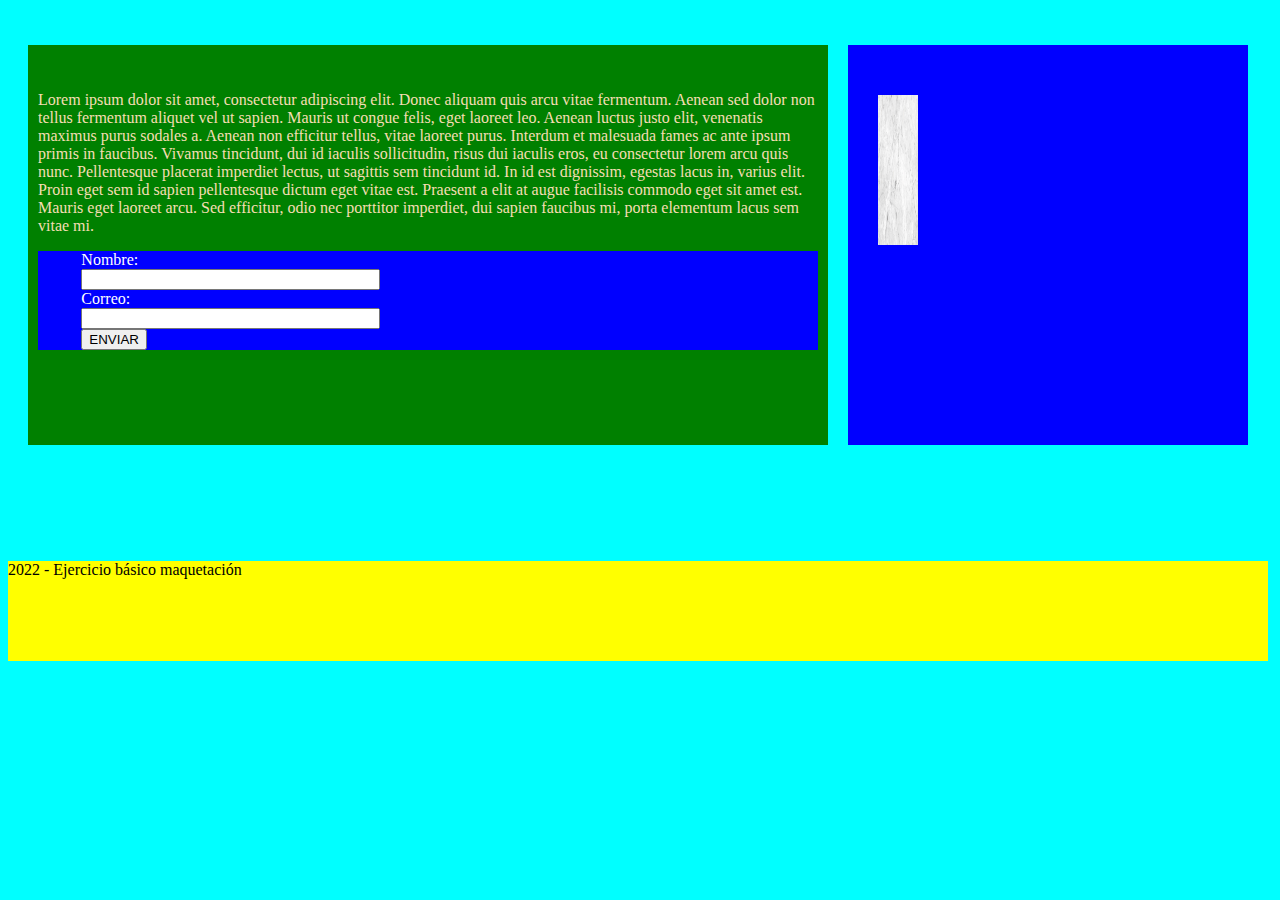
<file: index2.html>
<!-- Levi Josué Candeias de Figueiredo -->
<!DOCTYPE html>
<html>
    <head>
        <title>Ejercicio Maquetación</title>
        <meta charset="utf-8" />
        <link href="css/index2.css" rel="stylesheet" />
    </head>
    <body>
        <main>
            <section>
                <p>
                    Lorem ipsum dolor sit amet, consectetur adipiscing elit. Donec aliquam quis arcu vitae fermentum. Aenean sed dolor non tellus fermentum aliquet vel ut sapien. Mauris ut congue felis, eget laoreet leo. Aenean luctus justo elit, venenatis maximus purus sodales a. Aenean non efficitur tellus, vitae laoreet purus. Interdum et malesuada fames ac ante ipsum primis in faucibus. Vivamus tincidunt, dui id iaculis sollicitudin, risus dui iaculis eros, eu consectetur lorem arcu quis nunc. Pellentesque placerat imperdiet lectus, ut sagittis sem tincidunt id. In id est dignissim, egestas lacus in, varius elit. Proin eget sem id sapien pellentesque dictum eget vitae est. Praesent a elit at augue facilisis commodo eget sit amet est. Mauris eget laoreet arcu. Sed efficitur, odio nec porttitor imperdiet, dui sapien faucibus mi, porta elementum lacus sem vitae mi.   
                </p>
                <form>
                    <label>Nombre: </label>
                    <input type="text" />
    
                    <label>Correo: </label>
                    <input type="email" />
    
                    <input type="submit" value="ENVIAR" />
                </form>
            </section>
            <section>
                <img src="img/background.jpeg">
            </section>
        </main>
        <footer>
            <p>2022 - Ejercicio básico maquetación</p>
        </footer>
    </body>
</html>
</file>
<file: css/index2.css>
html {
    width: 1260px;
}

/* Contenedores principales */
body {
    width: 100%;
    height: 100%;
    margin-top: 45px;
    background-color: aqua;
}
main{
    width: 1260px;
    height: 500px;
}

/* Contenedores anidados */
main > :nth-child(1) {
    width: 61.90%; /* (780px / 1260px) * 100 = 61.90% */
    padding-left: 0.79%; /* (10px / 1260px) * 100 = 0.79% */
    padding-right: 0.79%; /* (10px / 1260px) * 100 = 0.79% */
    padding-top: 30px;
    margin-left: 1.59%; /* (20px / 1260px) * 100 = 1.59% */
    background-color: green;
    height: 370px; /*400 - 30 padding-top*/
    float: left;
}

main > :nth-child(2) {
    width: 26.98%; /* (340px / 1260px) * 100 = 26.98% */
    height: 350px;/*400 - 50 padding-top*/
    margin-left: 1.59%; /* (20px / 1260px) * 100 = 1.59% */
    margin-right: 1.59%; /* (20px / 1260px) * 100 = 1.59% */
    padding-top: 50px;
    padding-left: 2.38%; /* (30px / 1260px) * 100 = 2.38% */
    padding-right: 2.38%; /* (30px / 1260px) * 100 = 2.38% */
    background-color: blue;
    float: left;
}

footer {
    height: 100px;
    width: 100%; /* (1260px / 1260px) * 100 = 100% */
    background-color: yellow;
    clear: both;
}

/* Contenidos de la caja izquierda */ 
form {
    padding-left: 5.56%; /* (70px / 1260px) * 100 = 5.56% */
    margin-top: 1em; /* se eliminó el margen duplicado */
    margin-bottom: 1em;
    background-color: blue;
}

/* Contenidos del formulario */
form > input, 
form > label {
    display: block; /* Hace que los elementos de tipo input dentro del form tengan propiedades de bloque */
}

#centrar > input[type="submit"] {
    width: 11.90%; /* (150px / 1260px) * 100 = 11.90% */
    background-color: #D8D8D8;
    height: 2em;
    margin: 2px;
}

form > input[type="text"], 
form > input[type="email"] {
    width: 38.89%; /* (490px / 1260px) * 100 = 38.89% */
    padding-left: 0.79%; /* (10px / 1260px) * 100 = 0.79% */
}

form > label {
    color: white;
}

#centrar {
    width: 50%;
    margin: auto;
}

/* Contenidos del footer */
footer > p {
    color: black;
}

/* Contenidos de la caja derecha */
main > :nth-child(2) > img {
    width: 11.90%; /* (150px / 1260px) * 100 = 11.90% */
    height: 150px;
}

/* Propiedades de etiquetas globales */
p {
    color: wheat;
}
</file>
